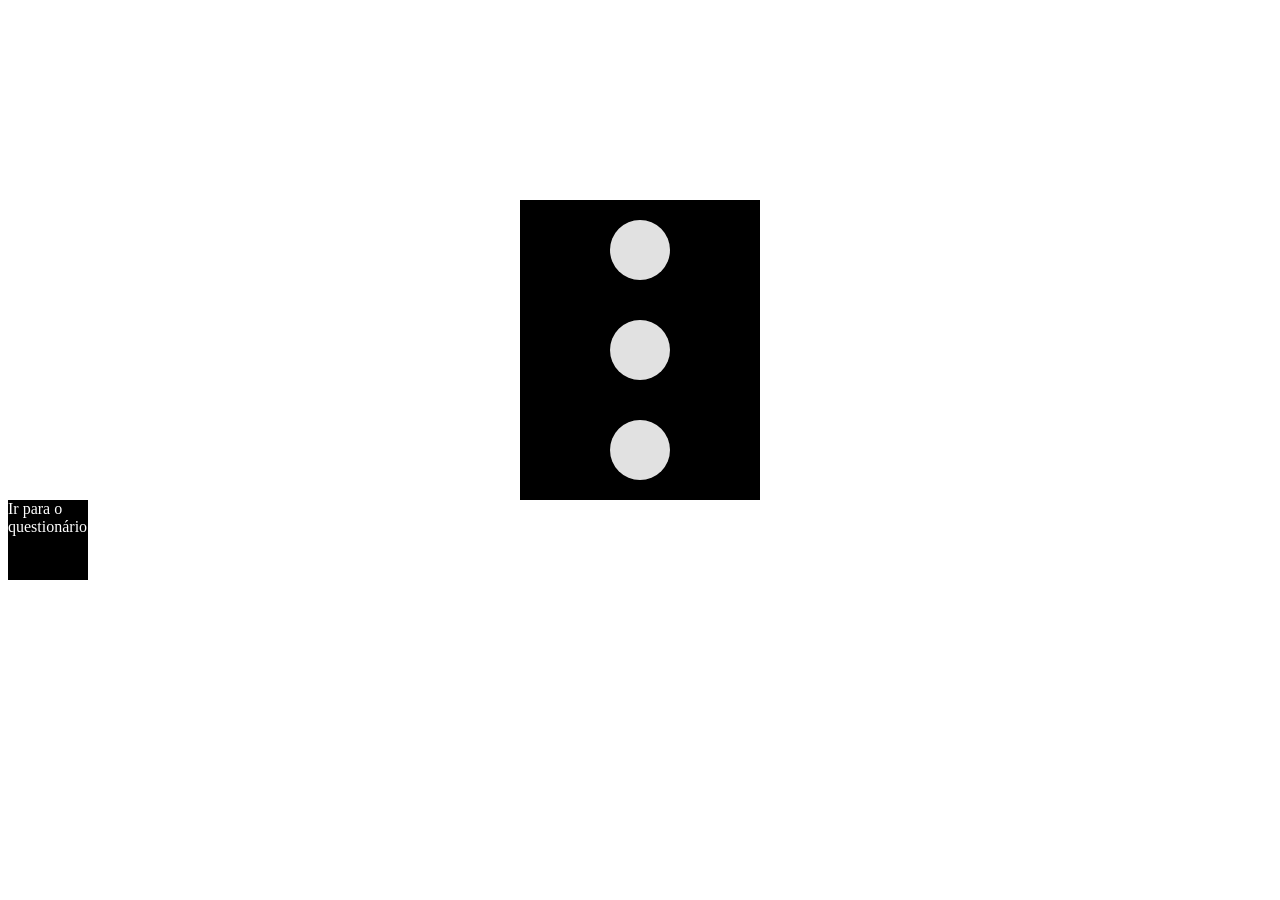
<file: atividade03js/index/index.html>
<!DOCTYPE html>
<html lang="en">
<head>
    <meta charset="UTF-8">
    <meta name="viewport" content="width=device-width, initial-scale=1.0">
     <link rel="stylesheet" href="../style/style.css">
     <script src="../script/script.js"></script> 
    <title>Document</title>
</head>
<body>

    <div class = "retangulo">

        <div class = "bola" id = "1" onclick="acao1()">


        </div>

        <div class = "bola" id = "2" onclick="acao2()">


        </div>

        <div class = "bola" id = "3" onclick="acao3()">

        </div>

    </div>

    <div class = "btn" onclick="irparaquestionario()"><a>Ir para o questionário</a></div>
    
</body>
</html>
</file>
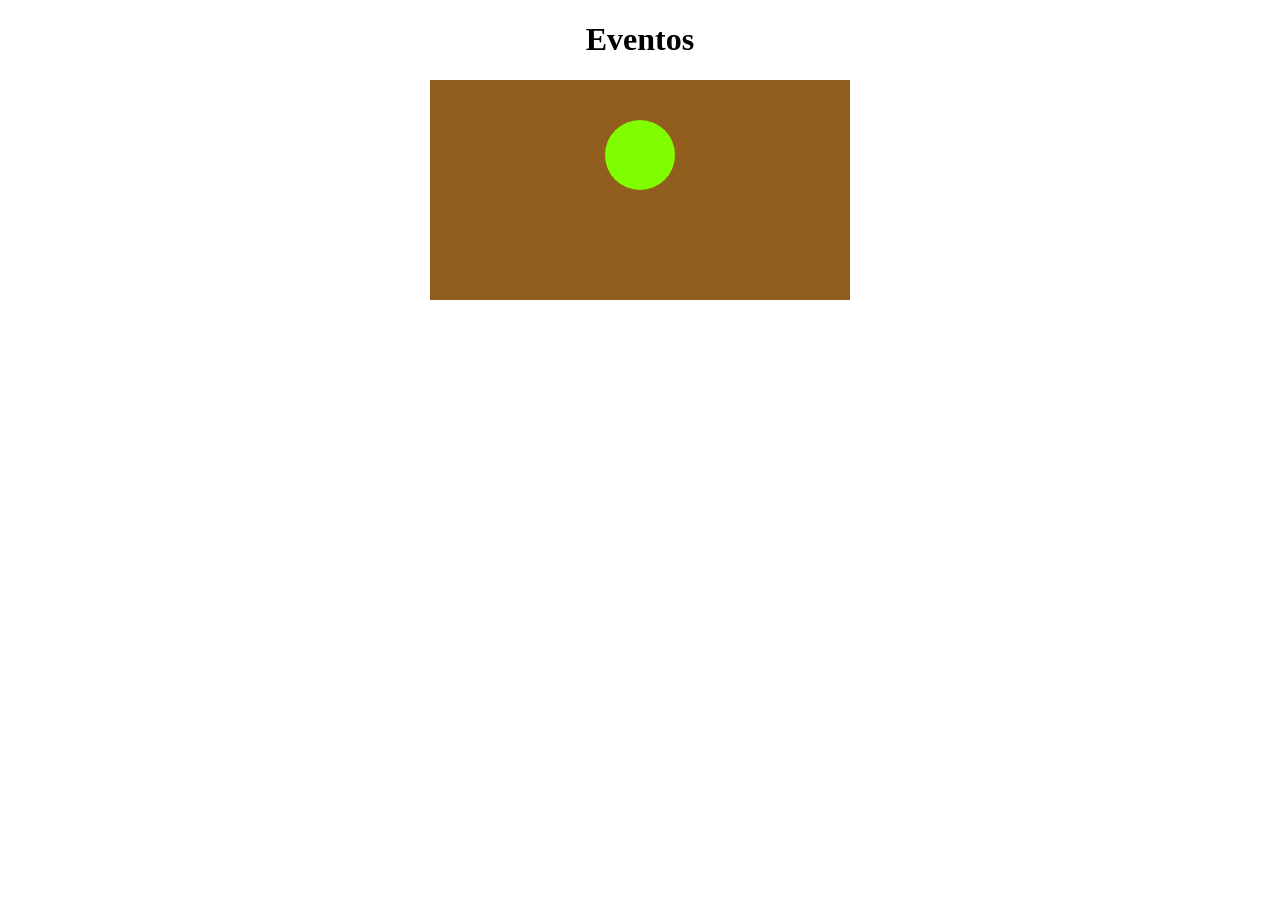
<file: funcao_em_JS/html/index.html>
<!DOCTYPE html>
<html lang="en">

<head>
    <meta charset="UTF-8">
    <meta name="viewport" content="width=device-width, initial-scale=1.0">
    <title>Document</title>
    <script src="../script/script.js"></script> 
    <link rel="stylesheet" href="../style/style.css">
</head>

<body>
    <main>

        <div class="txt" onclick="acao1()">

            <h1>Eventos</h1>

        </div>

        <div class="retangulo">

            <div class="circulo">

            </div>

        </div>

    </main>

</body>

</html>
</file>
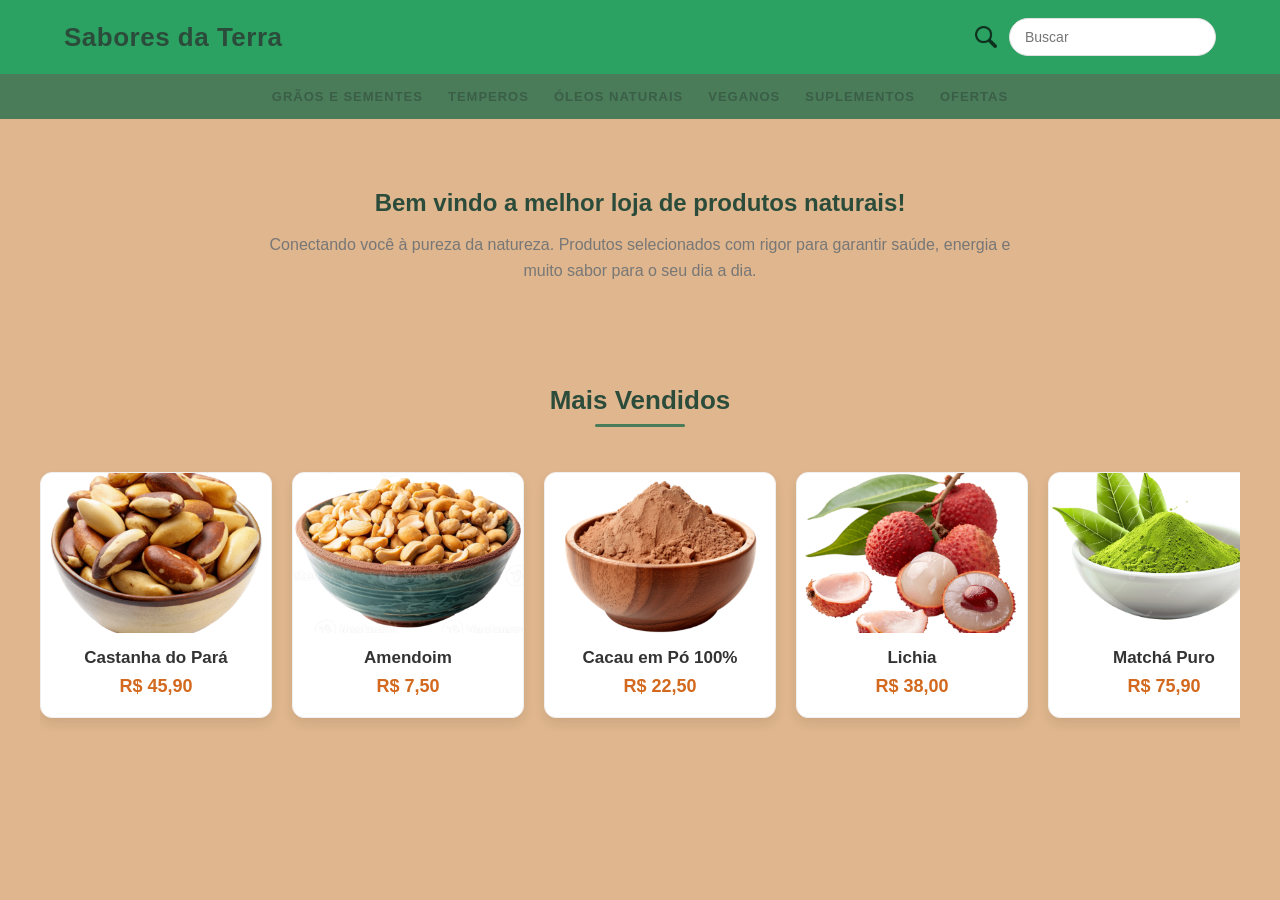
<file: daterra/Untitled-1.html>
<!DOCTYPE html>
<html lang="pt-BR">
<head>
    <meta charset="UTF-8">
    <meta name="viewport" content="width=device-width, initial-scale=1.0">
    <title>Sabores da Terra</title>
    <link rel="stylesheet" href="style.css">
</head>
<body>

    <header>
        <nav>
            <div class="titulo"><h1>Sabores da Terra</h1></div>
            <div class="area-de-busca">
                <input type="checkbox" id="btn-p" class="btn-pesquisa">
                <label for="btn-p" class="search-label">
                    <img src="./imagen/lupa.png" alt="Buscar" class="pesquisa-icone">
                </label>
                <div class="barra-de-busca">
                    <input type="text" placeholder="Buscar" class="input-pesquisa">
                </div>
            </div>
        </nav>
    </header>

    <div class="ubr">
        <span>grãos e sementes</span>
        <span>temperos</span>
        <span>óleos naturais</span>
        <span>veganos</span>
        <span>suplementos</span>
        <span>ofertas</span>
    </div>

    <div class="texto1">
        <h2>Bem vindo a melhor loja de produtos naturais!</h2>
        <h3>Conectando você à pureza da natureza. Produtos selecionados com rigor para garantir saúde, energia e muito sabor para o seu dia a dia.</h3>
    </div>

    <div class="carrossel-container">
        <h2 class="carrossel-titulo">Mais Vendidos</h2>
        <div class="carrossel">
            <div class="carrossel-item">
                <img src="./imagen/castanha.png">
                <h3>Castanha do Pará</h3>
                <p>R$ 45,90</p>
            </div>
            <div class="carrossel-item">
                <img src="./imagen/amendoim.webp">
                <h3>Amendoim</h3>
                <p>R$ 7,50</p>
            </div>
            <div class="carrossel-item">
                <img src="./imagen/cacau.png">
                <h3>Cacau em Pó 100%</h3>
                <p>R$ 22,50</p>
            </div>
            <div class="carrossel-item">
                <img src="./imagen/lichia.png">
                <h3>Lichia</h3>
                <p>R$ 38,00</p>
            </div>
            <div class="carrossel-item">
                <img src="./imagen/matcha.png">
                <h3>Matchá Puro</h3>
                <p>R$ 75,90</p>
            </div>
            <div class="carrossel-item">
                <img src="./imagen/fjao.png">
                <h3>Feijão com Farinha</h3>
                <p>D$ 13,58</p>
            </div>
        </div>
    </div>

</body>
</html>
</file>
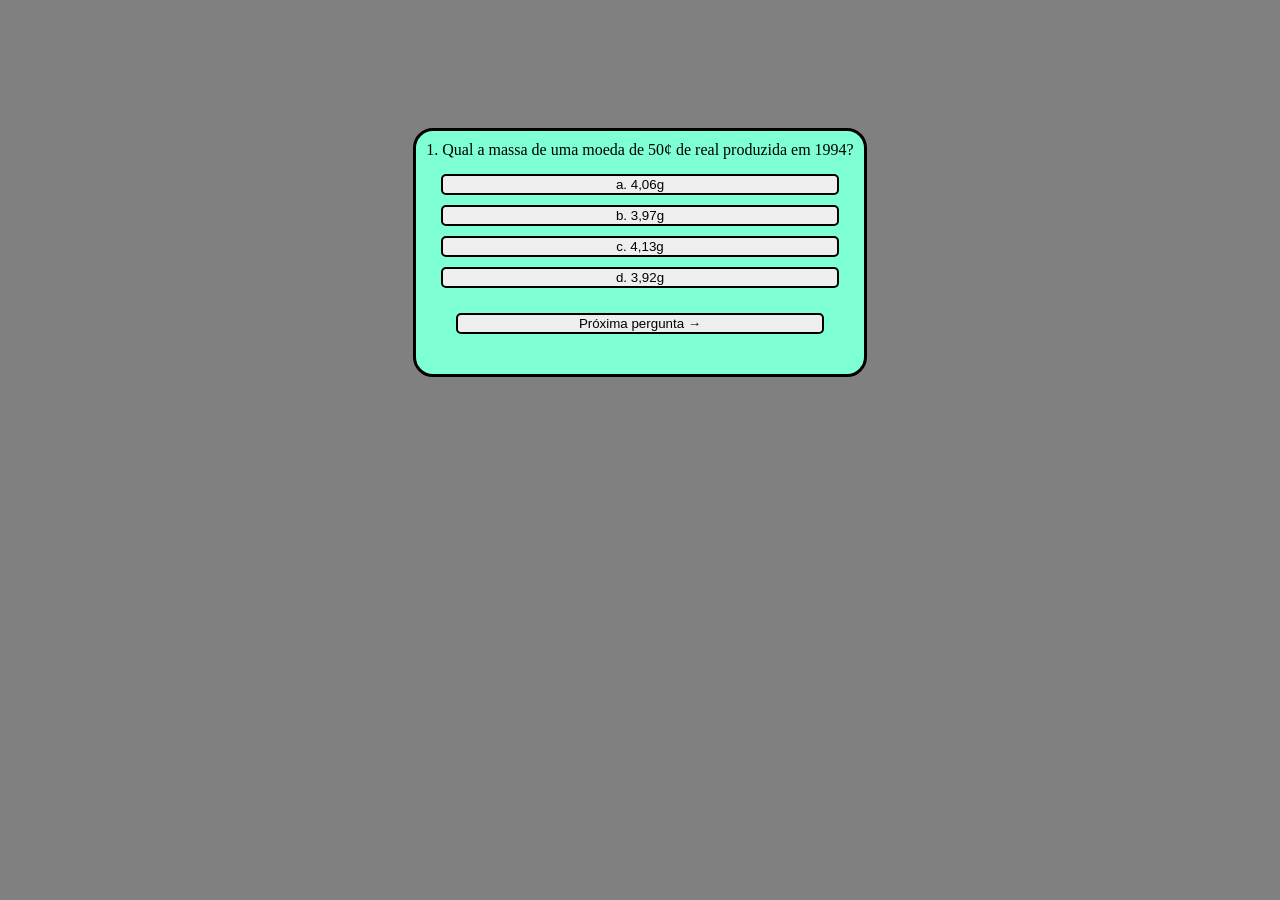
<file: atividade03js/index/Pergunta1.html>
<!DOCTYPE html>
<html lang="en">
<head>
    <meta charset="UTF-8">
    <meta name="viewport" content="width=device-width, initial-scale=1.0">
     <link rel="stylesheet" href="../style/styleprgt1.css">
     <script src="../script/scriptprgt1.js"></script> 
    <title>Document</title>
</head>
<body>
    
    <div class = "main">

        <div class = "Titulo"> <a> 1. Qual a massa de uma moeda de 50¢ de real produzida em 1994? </a></div>

        <div class = "respostas">

            <button class = "quest" onclick="marcar(1, 1)"> a. 4,06g</button>
            <button class = "quest" onclick="marcar(1, 2)"> b. 3,97g</button>
            <button class = "quest" onclick="marcar(1, 3)"> c. 4,13g</button>
            <button class = "quest" onclick="marcar(1, 4)"> d. 3,92g</button>

            <button id = "0" class = "next"> Próxima pergunta →</button>

        </div>

    </div>

</body>
</html>
</file>
<file: atividade03js/style/style.css>
.retangulo{

    background-color: rgb(0, 0, 0);
    height: 100%;
    width: 200px;

    margin: auto;
    margin-top: 200px;
    padding: 20px;

    display: flex;
    flex-direction: column;
    align-items: center;
    justify-items: center;
    gap: 40px;


}

.bola{

    background-color: rgb(225, 225, 225);
    height: 60px;
    width: 60px; 
    border-radius: 100%;   
    

    
}

.btn{

    height: 80px;
    width: 80px;
    background-color: black;
    color:white;

}
</file>
<file: funcao_em_JS/style/style.css>
.retangulo  {

    height: 200px;
    width: 400px;

    background-color: rgb(146, 94, 30);

    align-items: center;

    padding: 10px;

    margin: auto;

}

.circulo{

    margin: 30px auto;

    width: 70px;
    height: 70px;

    background-color: chartreuse;
    
    border-radius: 100%;

}

main{

    text-align: center;

}

#txt{
    
}
</file>
<file: daterra/style.css>
:root {
    --cor-carrossel-fundo: #ffffff;
    --cor-carrossel-sombra: rgba(0,0,0,0.08);
    --cor-dot: #cccccc;
    --cor-dot-ativo: #4a7c59; 
    --cor-ubr: #4a7c59; 
    --cor-preco: #d2691e;
    --cor-fundo: #dfb68d;
    --cor-header: #2ba162;
}

body {
    margin: 0;
    padding: 0;
    font-family: 'Segoe UI', Tahoma, Geneva, Verdana, sans-serif;
    background-color: var(--cor-fundo);
    overflow-x: hidden;
}

header nav {
    display: flex;
    justify-content: space-between;
    align-items: center;
    padding: 18px 5%;
    background-color: var(--cor-header);
    box-shadow: 0 2px 8px rgba(0,0,0,0.06);
}

.titulo h1 {
    margin: 0;
    color: #2c4c3b;
    font-size: 26px;
    letter-spacing: 0.5px;
}

.area-de-busca {
    display: flex;
    align-items: center;
    gap: 12px;
}

.btn-pesquisa {
    display: none;
}

.pesquisa-icone {
    width: 22px;
    height: 22px;
    cursor: pointer;
    display: block;
    opacity: 0.7;
    transition: opacity 0.2s;
}

.pesquisa-icone:hover {
    opacity: 1;
}

.barra-de-busca input {
    padding: 10px 15px;
    border: 1px solid #e0e0e0;
    border-radius: 25px;
    outline: none;
    font-size: 14px;
    transition: border-color 0.3s;
}

.barra-de-busca input:focus {
    border-color: var(--cor-ubr);
}

.ubr {
    display: flex;
    justify-content: center;
    gap: 25px;
    padding: 15px;
    background-color: var(--cor-ubr);
    flex-wrap: wrap;
}

.ubr span {
    color: #3b5e47;
    font-weight: 600;
    cursor: pointer;
    text-transform: uppercase;
    font-size: 13px;
    letter-spacing: 1px;
    transition: color 0.2s;
}

.ubr span:hover {
    color: var(--cor-preco);
}

.texto1 {
    text-align: center;
    padding: 50px 20px;
}

.texto1 h2 {
    color: #2c4c3b;
    margin-bottom: 15px;
    font-size: 24px;
}

.texto1 h3 {
    color: #777;
    font-weight: 400;
    max-width: 750px;
    margin: 0 auto;
    line-height: 1.6;
    font-size: 16px;
}

.carrossel-container {
    width: 95%;
    max-width: 1200px;
    margin: 30px auto 60px auto;
    text-align: center;
}

.carrossel-titulo {
    margin-bottom: 25px;
    color: #2c4c3b;
    font-size: 26px;
    position: relative;
    display: inline-block;
}

.carrossel-titulo::after {
    content: '';
    display: block;
    width: 50%;
    height: 3px;
    background-color: var(--cor-ubr);
    margin: 8px auto 0;
    border-radius: 2px;
}

.carrossel {
    display: flex;
    overflow-x: auto;
    scroll-snap-type: x mandatory;
    gap: 20px;
    padding: 20px 10px;
    scrollbar-width: thin;
    -webkit-overflow-scrolling: touch;
    scroll-behavior: smooth;
}

.carrossel::-webkit-scrollbar {
    height: 8px;
}

.carrossel::-webkit-scrollbar-track {
    background: #f0f0f0;
    border-radius: 10px;
}

.carrossel::-webkit-scrollbar-thumb {
    background: #c2d6c9;
    border-radius: 10px;
}

.carrossel-item {
    flex: 0 0 230px;
    scroll-snap-align: start;
    background-color: var(--cor-carrossel-fundo);
    border-radius: 12px;
    box-shadow: 0 6px 12px var(--cor-carrossel-sombra);
    overflow: hidden;
    transition: transform 0.3s ease, box-shadow 0.3s ease;
    text-align: center;
    padding-bottom: 20px;
    border: 1px solid #f0f0f0;
}

.carrossel-item:hover {
    transform: translateY(-5px);
    box-shadow: 0 10px 20px rgba(0,0,0,0.12);
}

.carrossel-item img {
    
    width: 100%;
    height: 160px;
    object-fit: cover;
    display: block;
}

.carrossel-item h3 {
    margin: 15px 0 8px;
    font-size: 17px;
    color: #333;
}

.carrossel-item p {
    color: var(--cor-preco);
    font-weight: 700;
    font-size: 18px;
    margin: 0;
}

@media (max-width: 768px) {
    header nav {
        flex-direction: column;
        gap: 15px;
    }
    
    .carrossel-item {
        flex: 0 0 190px;
    }

    .ubr {
        gap: 12px;
        font-size: 12px;
    }
}
</file>
<file: atividade03js/style/styleprgt1.css>
body{

    background-color: grey;
    margin: 10%;
    display:flex;
    
    align-items: center;
    justify-content: center;

}

.main{

    display: flex;
    flex-direction: column;
    background-color: aquamarine;
   
    border-style: solid;
    border-color: black;
    border-radius: 20px;

    padding: 10px;


}

.respostas{

    display: flex;
    flex-direction: column;

    padding: 10px;

}

.Titulo{

    text-shadow: 40%;

}

.quest{

    border: 2px;
    border-color: black;
    border-style: solid;
    border-radius: 5px;

    margin: 5px;

    

}

.quest:hover {
            
    transform: scale(1.10);
    background-color: rgb(128, 151, 105);
             
}

.next:hover {
            
    transform: scale(1.10);
             
}

.next{

    border: 2px;
    border-color: black;
    border-style: solid;
    border-radius: 5px;

    margin: 20px;

}
</file>
